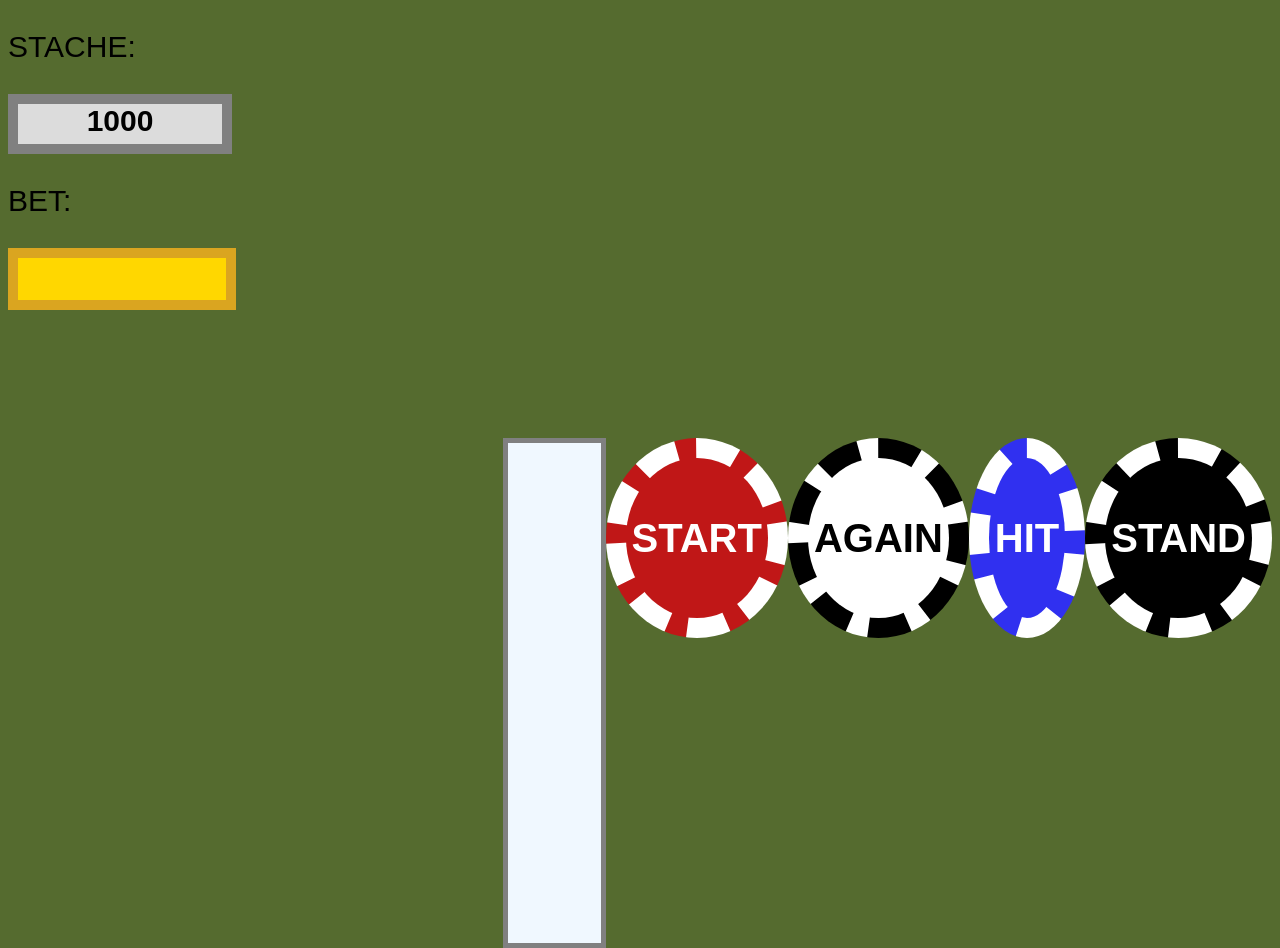
<file: index.html>
<!DOCTYPE html>
<html lang="en">
<head>
    <meta charset="UTF-8">
    <meta name="viewport" content="width=device-width, initial-scale=1.0">
    <title>Blackjack Game</title>
    <script src="script.js"></script>
    <link rel="stylesheet" href="style.css">
</head>
<body onload="bPRESS()">
    <p>STACHE:</p>
    <div id="stacheholder">
        
    </div>
    <p>BET:</p>
    <input type="text" id="betholder">
    <div id="placeholder">
    <div id="opdeck"></div>
    <div id="deck"></div>
    <div id="infoplace"></div>
    <button id="start" onclick="newRound()">START</button>
    <button id="restartuj" onclick="reset()">AGAIN</button>
    <button id="play" onclick="graczBONUS()"> HIT </button>
    <button id="pass" onclick="przeciwnikBONUS()">STAND</button>
</div>
</body>
</html>
</file>
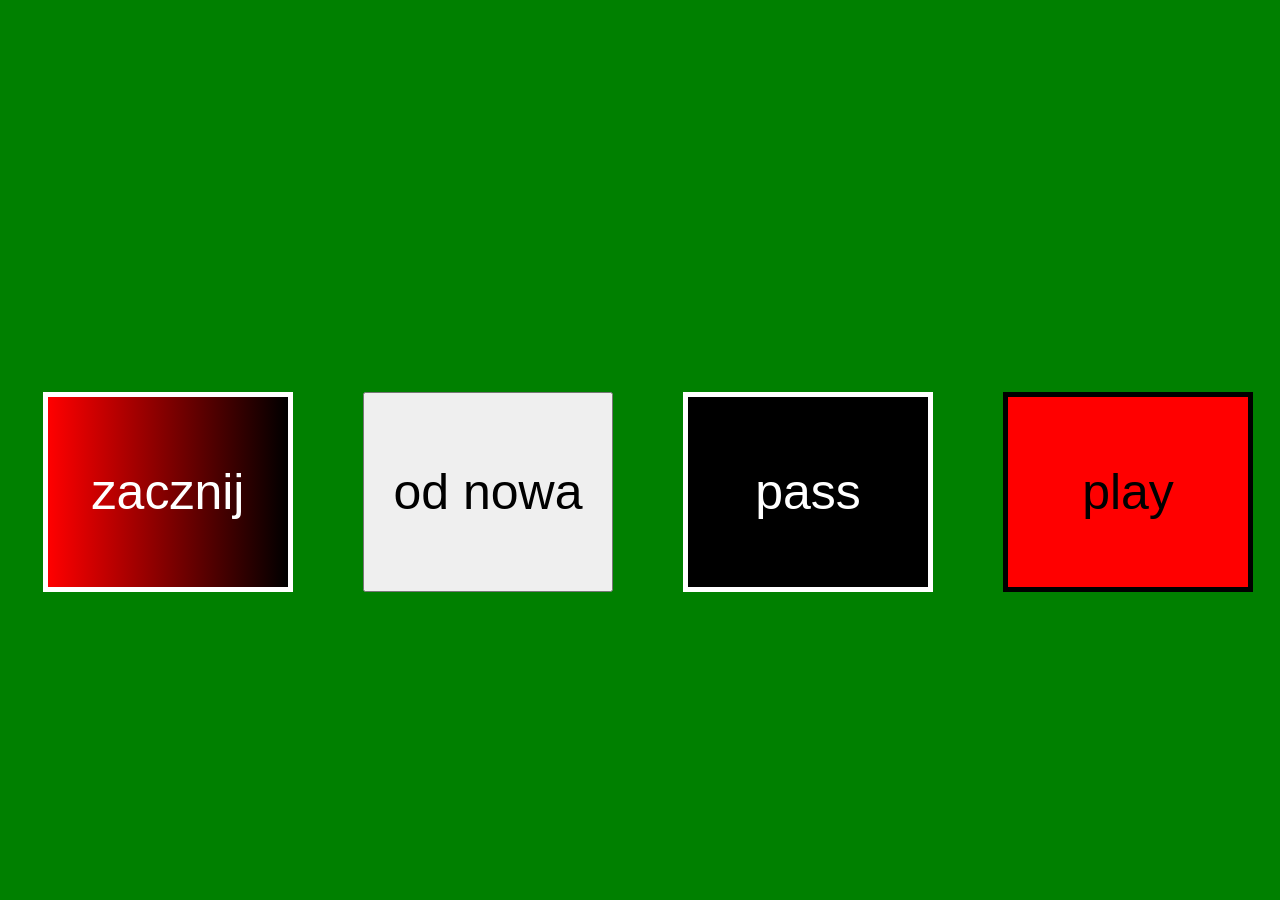
<file: Black Jack IMPROVED/index.html>
<!DOCTYPE html>
<html lang="en">
<head>
    <meta charset="UTF-8">
    <meta name="viewport" content="width=device-width, initial-scale=1.0">
    <title>Blackjack Game</title>
    <script src="script.js"></script>
    <link rel="stylesheet" href="style.css">
</head>
<body onload="bPRESS()">
    <div id="placeholder">
    <button id="start" onclick="newRound()">zacznij</button>
    <button id="restartuj" onclick="reset()">od nowa</button>
    <button id="pass" onclick="przeciwnikBONUS()">pass</button>
    <button id="play" onclick="graczBONUS()">play</button>
</div>
</body>
</html>
</file>
<file: style.css>
body{
    background-color: darkolivegreen;
    font-family: Arial, Helvetica, sans-serif;
}
#start{
    background-color: rgb(192, 23, 23);
    border: dashed  20px white;
    color: white;
    
}

#restartuj{
    background-color: white;
    border: dashed 20px black;
    color: black;
}
button{
    height: 200px;
    font-size: 40px;
    width: 200px;
    margin-left: auto;
    margin-right: auto;
    border-radius: 50%;
    font-family: Arial, Helvetica, sans-serif;
    font-weight: 700;
}
#play{
    background-color: rgb(48, 48, 240);
    color: white;
    border: dashed 20px white;
}
#pass{
    background-color: black;
    border:20px dashed white;
    color: white;

}
#placeholder{
    width: 100%;
    height: 220px;
    margin-top: 10vw;
    margin-left: auto;
    margin-right: auto;
    display: flex;
}

#betholder{
    width: 204px;
    height: 40px;
    background-color: gold;
    border: 10px solid goldenrod;
    text-align: center;
    font-size: 30px;
    font-weight: 700;
    padding: auto;
}
#stacheholder{
    width: 204px;
    height: 40px;
    background-color: gainsboro;
    border: 10px solid gray;
    text-align: center;
    font-size: 30px;
    font-weight: 700;
    padding: auto;
}
p{
    font-size: 30px;
    font-family: Arial, Helvetica, sans-serif;
    
}
#deck{
    height: 200px;
    width: 800px;
    display: flex;
    margin-bottom: 5%;
}
#opdeck{
    height: 200px;
    width: 800px;
    display: flex;
    margin-bottom: 5%;
}
#karta{
    height: 200px;
    width:150px;
    margin-left: 10px;
    background-image: linear-gradient(
      45deg,
      #000 25%,
      transparent 25%,
      transparent 75%,
      #000 75%,
      #000
    ),
    linear-gradient(
      -45deg,
      #000 25%,
      transparent 25%,
      transparent 75%,
      #000 75%,
      #000
    );
    background-size: 20px 20px;
  background-repeat: repeat;
  background-color: rgb(243, 26, 26);
  border: 3px white solid;

}
#kartablack{
    height: 200px;
    width:150px;
    background-color: aliceblue;
    margin-left: 10px;
    color: black;
    border: 3px solid black;
    font-size: 30px;

}
#kartared{
    color: rgb(243, 26, 26);
    border: 3px solid rgb(243, 26, 26);
    height: 200px;
    width:150px;
    background-color: aliceblue;
    margin-left: 10px;
    font-size: 30px;

}

#infoplace{
    height: 500px;
    width: 300px;
    background-color: aliceblue;
    border: gray 5px solid;
    display: block;
}
</file>
<file: Black Jack IMPROVED/style.css>
body{
    background-color: green;
}
#start{
    background-image: linear-gradient(to right, red , black);
    border: solid 5px white;
    color: white;
}
button{
    height: 200px;
    font-size: 50px;
    width: 250px;
    margin-left: auto;
    margin-right: auto;
}
#play{
    background-color: red;
    color: black;
    border: solid 5px black;
}
#pass{
    background-color: black;
    border:5px solid white;
    color: white;

}
#placeholder{
    width: 100%;
    height: 220px;
    margin-top: 30vw;
    margin-left: auto;
    margin-right: auto;
    display: flex;
    position: fixed;
}
</file>
